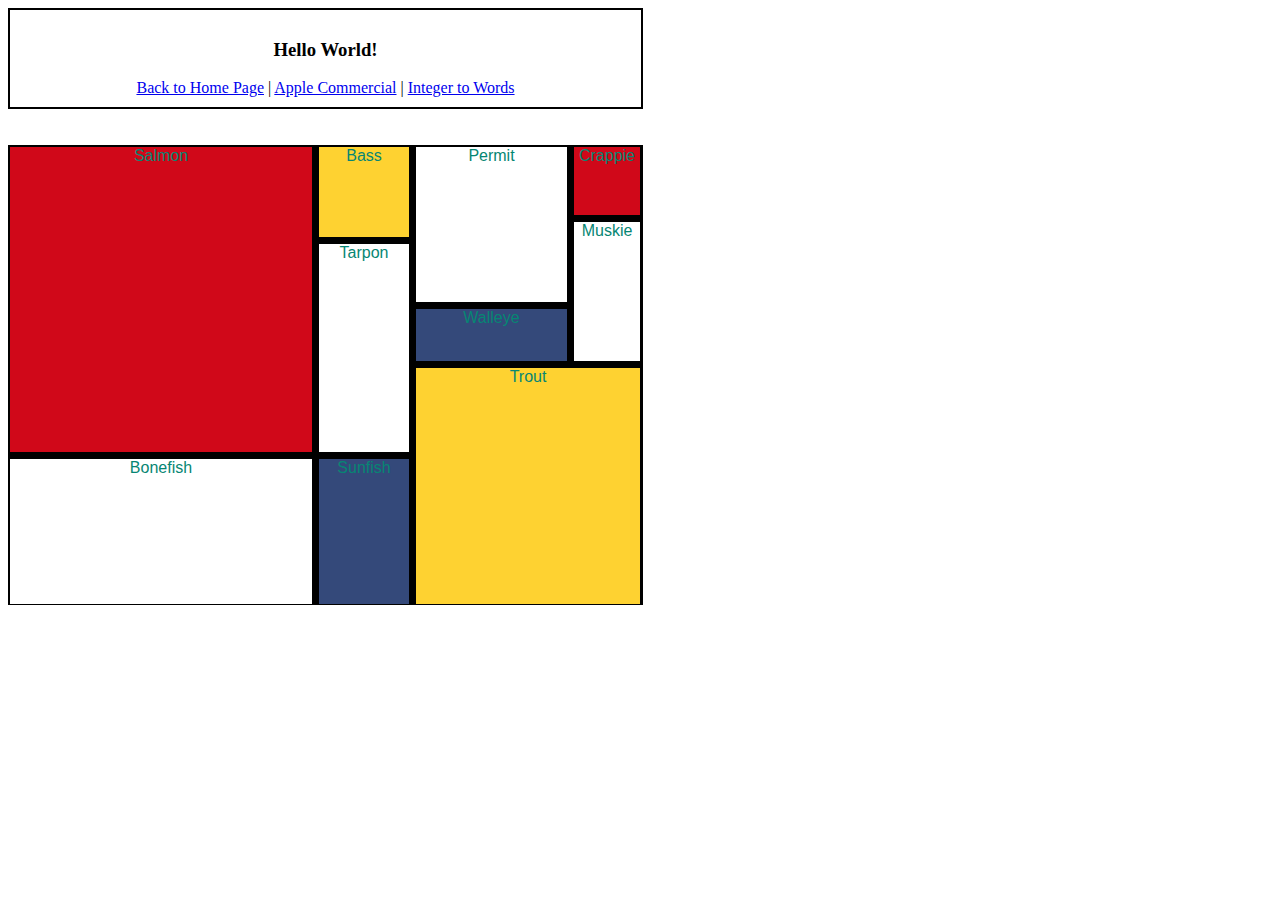
<file: index.html>
<!DOCTYPE>
<html>
<head>
  <meta name="keywords" charset="UTF-8">
	<title>Art Pattern</title>
	<meta name="viewport" content="width=device-width, initial-scale=1.0">
	<link href="styles.css" rel="stylesheet">

</head>
<body>
  <header>
    <div class="nav">
      <h3> Hello World! </h3>
     <a href="index.html">Back to Home Page</a> |
     <a href="about.html">Apple Commercial</a> |
     <a href="icw.html">Integer to Words</a>
   </div>
  </header>
  <br />
  <br />
  <div class="wrapper">
		<div class="a">Salmon</div>
		<div class="b">Bass</div>
		<div class="c">Permit</div>
		<div class="d">Crappie</div>
		<div class="e">Tarpon</div>
		<div class="f">Walleye</div>
		<div class="g">Muskie</div>
		<div class="h">Bonefish</div>
		<div class="i">Sunfish</div>
		<div class="j">Trout</div>
	</div>
</body>
</html>
</file>
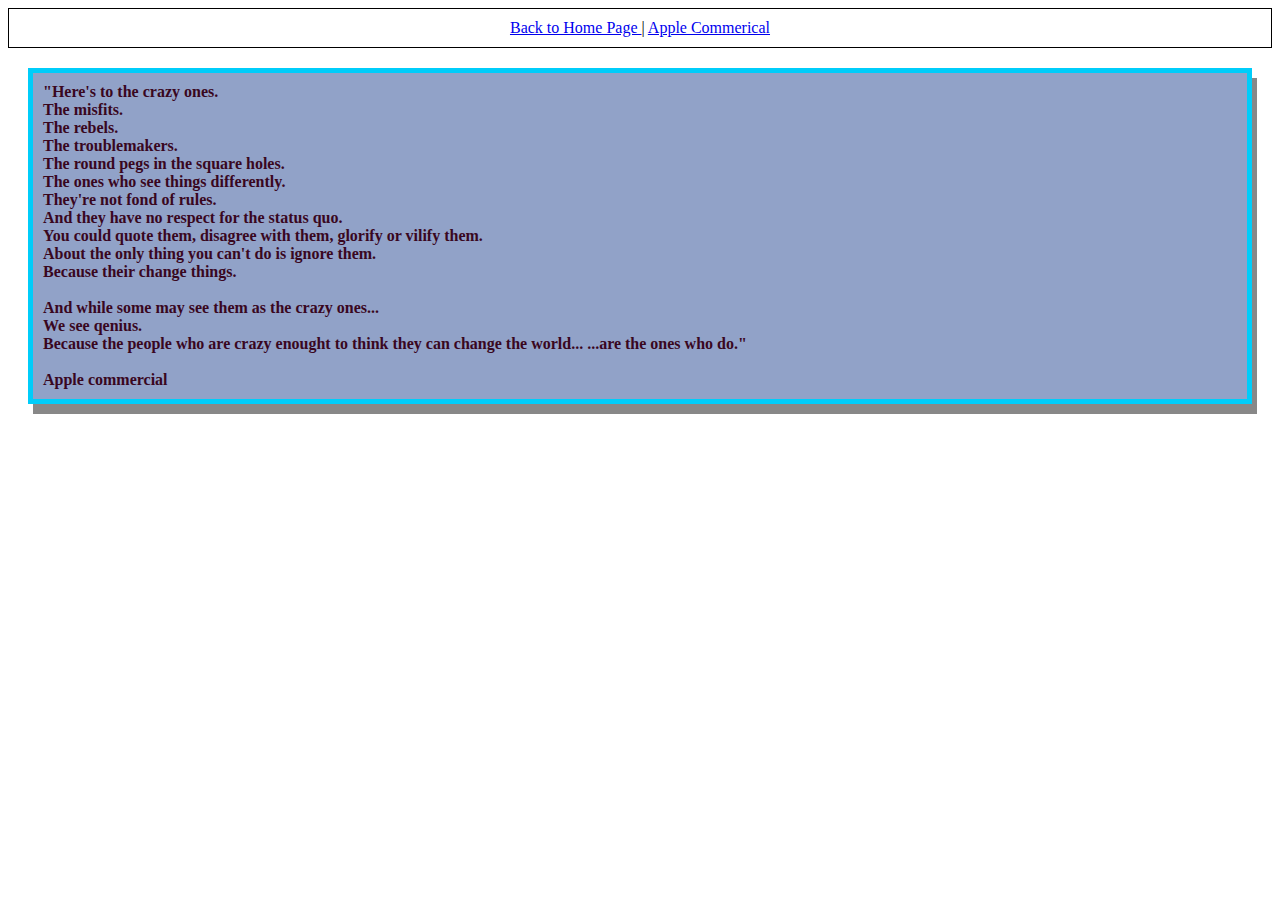
<file: about.html>
<!DOCTYPE html>
<html lang="en">
  <head>
    <meta charset="utf-8">
    <meta name="viewport" content="width=device-width, initial-scale=1, shrink-to-fit=no">
    <link rel="stylesheet" type="text/css" href="styles.css">

     <title>About</title>
  </head>
  <body>
    <div class="nav">
         <a href="index.html">Back to Home Page </a> |
         <a href="about.html">Apple Commerical</a>
    </div>
        <div class="k">
          "Here's to the crazy ones.
          <br />
          The misfits.
          <br />
          The rebels.
          <br />
          The troublemakers.
          <br />
          The round pegs in the square holes.
          <br />
          The ones who see things differently.
          <br />
          They're not fond of rules.
          <br />
          And they have no respect for the status quo.
          <br />
          You could quote them, disagree with them, glorify or vilify them.
          <br />
          About the only thing you can't do is ignore them.
          <br />
          Because their change things.
          <br />
          <br />
          And while some may see them as the crazy ones...
          <br />
          We see qenius.
          <br />
          Because the people who are crazy enought to think they can change the world...
          ...are the ones who do."
          <br />
          <br />
          Apple commercial
    </div>
  </body>
</html>
</file>
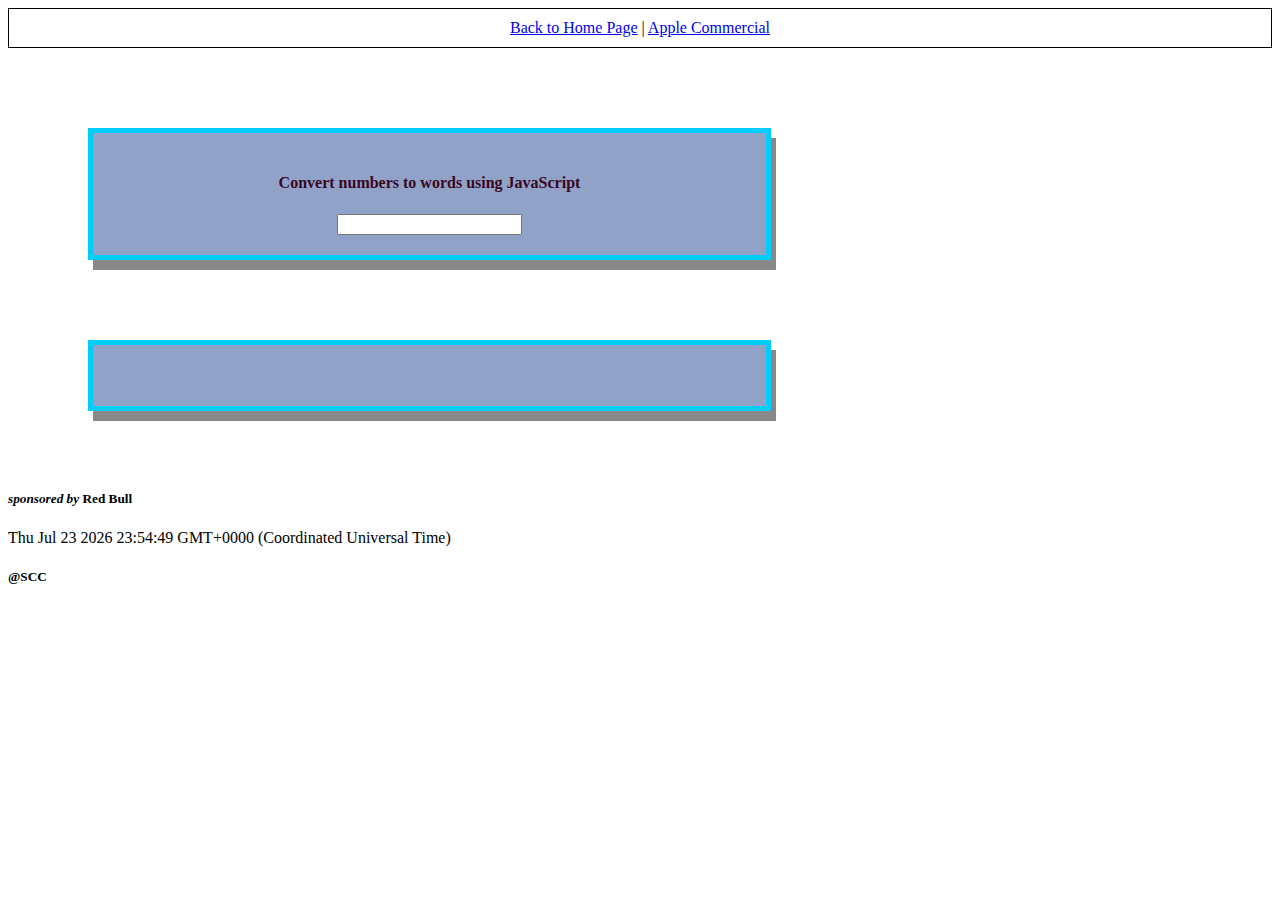
<file: icw.html>
<!DOCTYPE html>
<html lang="en">
<head>
    <meta charset="utf-8">
    <meta name="viewport" content="width=device-width, initial-scale=1, shrink-to-fit=no">
    <title>Numbers to words</title>
    <link rel="stylesheet" type="text/css" href="styles.css">
  </head>
  <body>
    <div class="nav">
      <a href="index.html">Back to Home Page</a> |
      <a href="about.html">Apple Commercial</a>
    </div>
    <div class="check">
      <h4>Convert numbers to words using JavaScript</h4>
      <input id="Text1" type="text" onkeypress="return onlyNumbers(this.value);" onkeyup="NumToWord(this.value,'divDisplayWords');" maxlength="10"  />
    </div>
    <div class="check">
      <h4>
        <h3>
          <div.handwrittening id="divDisplayWords"></div>
        </h3>
        <h5><i>sponsored by</i><strong> Red Bull</strong></h5>
      </h4>
    </div>
      <footer>
        <a class="entertime" id="date"></a>
        <h5>@SCC<br></h5>
      </footer>

          <script>document.getElementById("date").innerHTML = Date();</script>
          <script src="icword.js"></script>
    </div>
  </body>
</html>
</file>
<file: styles.css>
.wrapper {
	width: 633px;
	height: 458px;
	color: #068673;
	font-size: 1em;
	font-family: Arial, helvetica, sans-serif;
	display: grid;
	grid-template-rows: 70px 17px 60px 54px 86px 147px;
	grid-template-columns: 304px 92px 153px 68px;
	grid-gap: 5px;
	background-color: black;
	text-align: center;
}
header {
	width: 633px;
	grid-column: 1/2;
	grid-row: 1/6;
	border: 1px solid black;
	background-color: white;
}
h3 {
	text-align: center;
}
.check {
	width: 633px;
	box-shadow: 5px 10px #888888;
	border-width: thick;
	border-color: #00cdfa;
	margin: 80px;
	padding: 20px;
	text-align: center;
	color: #39071f;
	font-weight: bolder;
	font-family: cursive;
	background-color: #91a2c8;
}

div {
	border: 1px solid black;
	background-color: white;
}
.nav {
	padding: 10px;
	text-align: center;
}
.a {
	grid-column: 1/2;
	grid-row: 1/6;
	background-color: #d00819;
}
.b {
	grid-column: 2/3;
	grid-row: 1/3;
	background-color: #fed231;
}
.c {
	grid-column: 3/4;
	grid-row: 1/4;
}
.d {
	grid-column: 4/5;
	grid-row: 1/2;
	background-color: #d00819;
}
.e {
	grid-column: 2/3;
	grid-row: 3/6;
}
.f {
	grid-column: 3/4;
	grid-row: 4/5;
	background-color: #34497a;
}
.g {
	grid-column: 4/5;
	grid-row: 2/5;
}
.h {
	grid-column: 1/2;
	grid-row: 6/7;
}
.i {
	grid-column: 2/3;
	grid-row: 6/7;
	background-color: #34497a;
}
.j {
	grid-column: 3/5;
	grid-row: 5/7;
	background-color: #fed231;
}
.k {
	box-shadow: 5px 10px #888888;
	border-width: thick;
	border-color: #00cdfa;
	margin: 20px;
	padding: 10px;
	color: #39071f;
	font-weight: bolder;
	font-family: cursive;
	background-color: #91a2c8;
}
</file>
